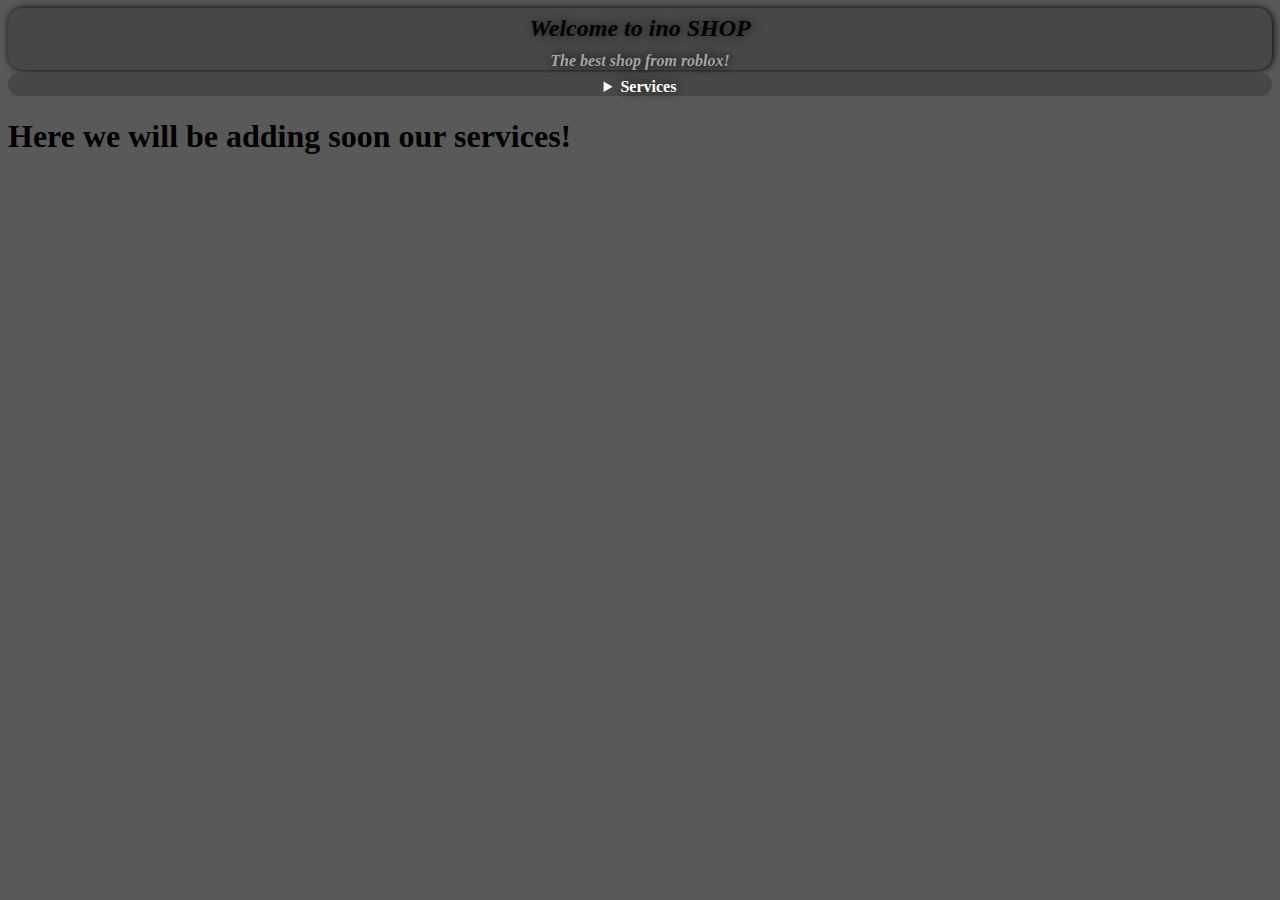
<file: index.html>
<!DOCTYPE html>
<html lang="en">
<head>
    <meta charset="UTF-8">
    <meta name="viewport" content="width=device-width, initial-scale=1.0">
    <title>Document</title>
    <link rel="stylesheet" href="yazanhSHOP.css">
</head>
<body>
    <div class="yazanh">
        <h2>Welcome to ino SHOP</h2><h4 style="color: rgb(165, 165, 165);text-shadow: rgb(0, 0, 0) 1px 0px 10px;">The best shop from roblox!</h4>
    </div>
    <div class="sections">
        <details>
            <summary>Services</summary>
             <button onclick="location.href='index.html'">Index</button>
             <button onclick="location.href='finalstand.html'">Final Stand</button>
        </details>
    </div>
    <div>
        <h1>Here we will be adding soon our services!</h1>
    </div>
</body>
</html>
</file>
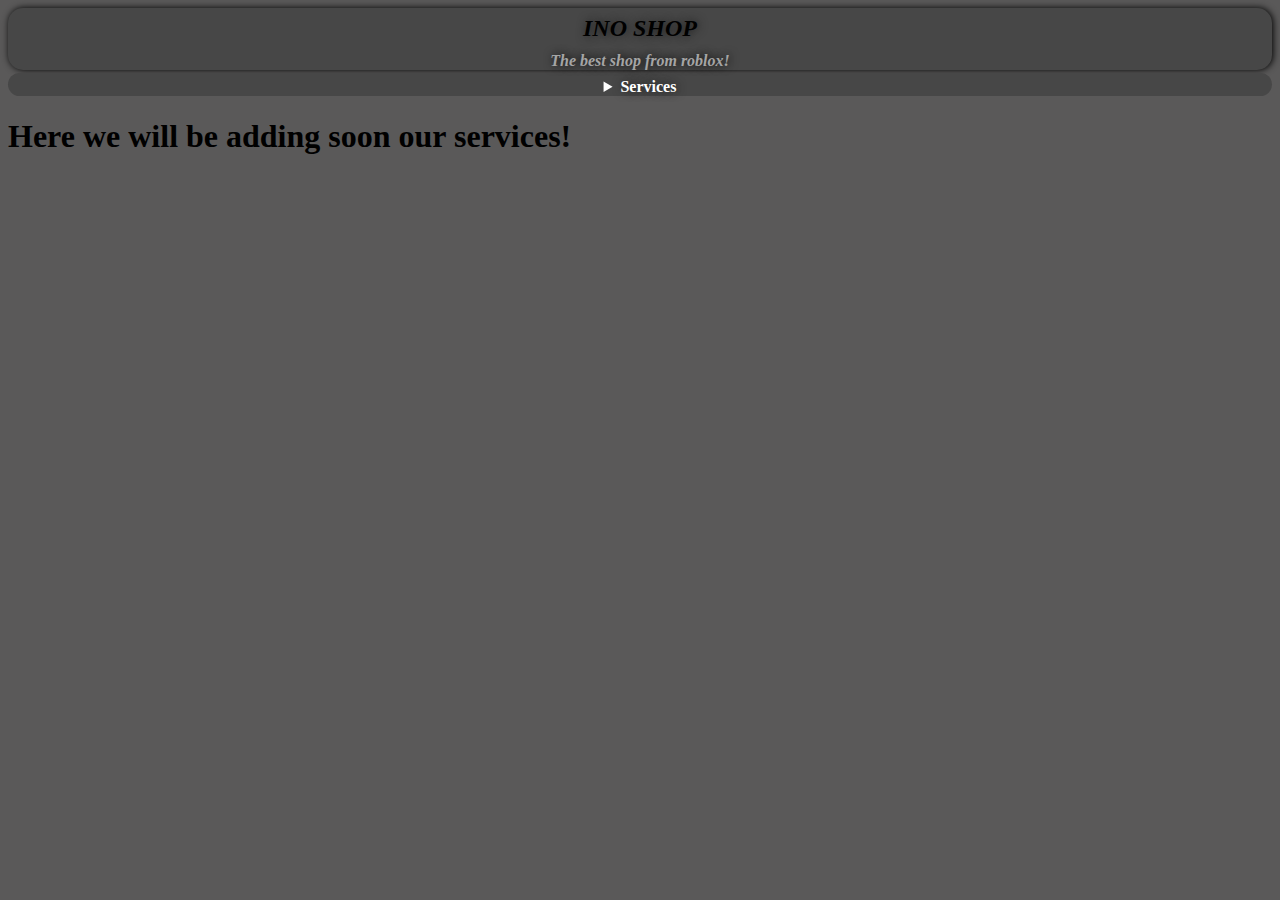
<file: finalstand.html>
<!DOCTYPE html>
<html lang="en">
<head>
    <meta charset="UTF-8">
    <meta name="viewport" content="width=device-width, initial-scale=1.0">
    <title>Document</title>
    <link rel="stylesheet" href="yazanhSHOP.css">
</head>
<body>
    <div class="yazanh">
        <h2>INO SHOP</h2><h4 style="color: rgb(165, 165, 165);text-shadow: rgb(0, 0, 0) 1px 0px 10px;">The best shop from roblox!</h4>
    </div>
    <div class="sections">
        <details>
            <summary>Services</summary>
             <button onclick="location.href='index.html'">Index</button>
             <button onclick="location.href='finalstand.html'">Final Stand</button>
        </details>
    </div>
    <div>
        <h1>Here we will be adding soon our services!</h1>
    </div>
</body>
</html>
</file>
<file: yazanhSHOP.css>
body{
    background-color: rgb(90, 89, 89);
}

.yazanh{
    text-align: center;
    margin: 0 auto;
    max-width: 2000px;
    width: 100%;
    background-color: rgb(71, 71, 71);
    box-shadow: black 1px 0px 7px;
    margin-top: 0px;
    padding-top: 5px;
    border-radius: 15px;

}

.yazanh h2, h4{
    text-align: center;
    padding: 0;
    margin-top: 2px;
    color: rgb(0, 0, 0);
    text-shadow: rgb(29, 29, 29) 1px 0px 10px;
    font-weight: bold;
    font-style: italic;
}

.yazanh h4{
    margin-top: -10px;
}

.sections details{
    margin-top: -18px;
    background-color: rgb(71, 71, 71);
    text-shadow: rgb(29, 29, 29) 1px 0px 10px;
    border-radius: 15px;
    width: 100%;
    max-width: 2000px;
    text-align: center;
}

.sections summary{
    text-align: center;
    font-weight: bold;
    padding-top: 5px;
    border-radius: 15px;
    color: white;
}

.sections button{
    font: bold;
    background-color: rgb(255, 196, 0);
    font-size: 20px;
    border-radius: 8px;
    color: black;
     font-weight: bold;
    font-style: italic;
}



/*Final Stand CSS HERE DOWN*/
</file>
